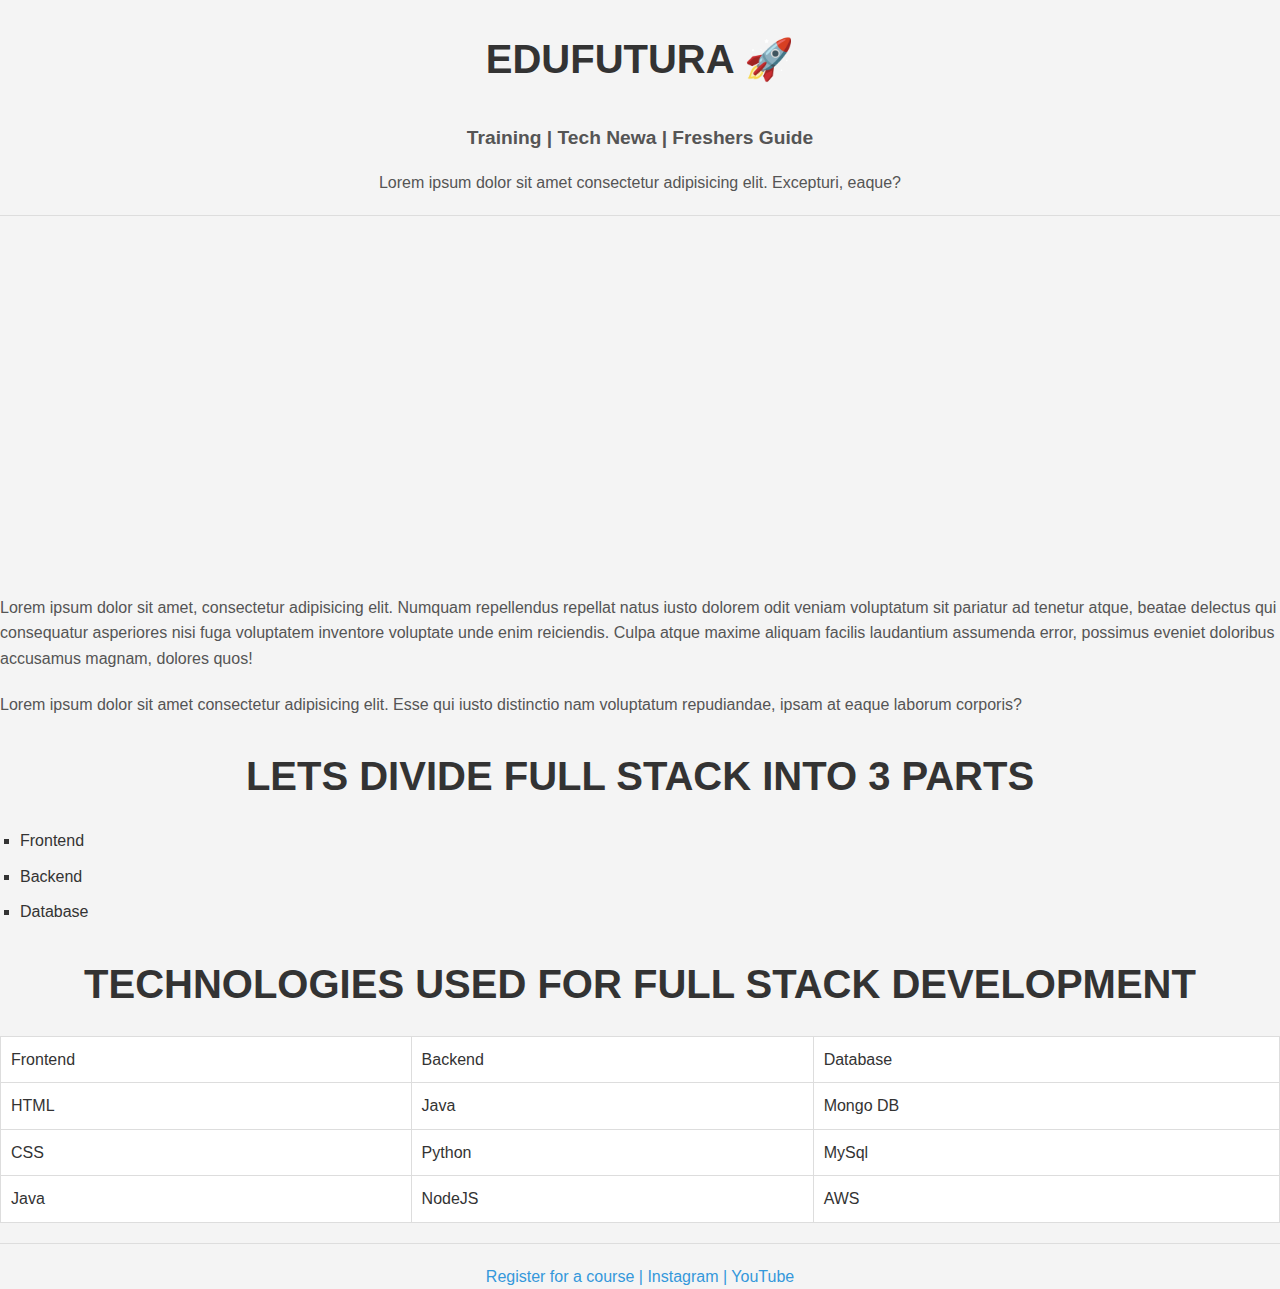
<file: index.html>
<!DOCTYPE html>
<head>
    <title>EduFutura</title>
    <link rel="icon" href="headicon.png">
    <link rel="stylesheet" href="style.css">

</head>
<body>
    <center>
        <h1> EduFutura 🚀</h1>
        <h5>Training | Tech Newa | Freshers Guide</h5>
        <p>Lorem ipsum dolor sit amet consectetur adipisicing elit. Excepturi, eaque?</p>
        </center>
        <hr>
        <center>
        <iframe width="560" height="315" src="https://www.youtube.com/embed/beSO_-Xn3vs?si=aZantn4IoxOyfHXY" title="YouTube video player" frameborder="0" allow="accelerometer; autoplay; clipboard-write; encrypted-media; gyroscope; picture-in-picture; web-share" referrerpolicy="strict-origin-when-cross-origin" allowfullscreen></iframe>
</center>
<p>Lorem ipsum dolor sit amet, consectetur adipisicing elit. Numquam repellendus repellat natus iusto dolorem odit veniam voluptatum sit pariatur ad tenetur atque, beatae delectus qui consequatur asperiores nisi fuga voluptatem inventore voluptate unde enim reiciendis. Culpa atque maxime aliquam facilis laudantium assumenda error, possimus eveniet doloribus accusamus magnam, dolores quos!</p>
<p>Lorem ipsum dolor sit amet consectetur adipisicing elit. Esse qui iusto distinctio nam voluptatum repudiandae, ipsam at eaque laborum corporis?
</p>
<h1>Lets Divide Full stack into 3 parts</h1>
<ul>
    <li>Frontend</li>
    <li>Backend</li>
    <li>Database</li>
</ul>
<h1>Technologies Used For full Stack development</h1>
<table border="1">
    <tr>
        <td>Frontend</td> <td>Backend</td> <td>Database</td>
    </tr>
    <tr>
        <td>HTML</td> <td>Java</td> <td>Mongo DB</td>
    </tr>
    <tr>
        <td>CSS</td> <td>Python</td> <td>MySql</td>
    </tr>
    <tr>
        <td>Java</td> <td>NodeJS</td> <td>AWS</td>
    </tr>
</table>
<hr>
<center>
<a href="register.html">Register for a course |</a>
<a href="https://www.instagram.com/">Instagram |</a>
<a href="https://www.youtube.com/">YouTube</a>
</center>

</body>
</html>
</file>
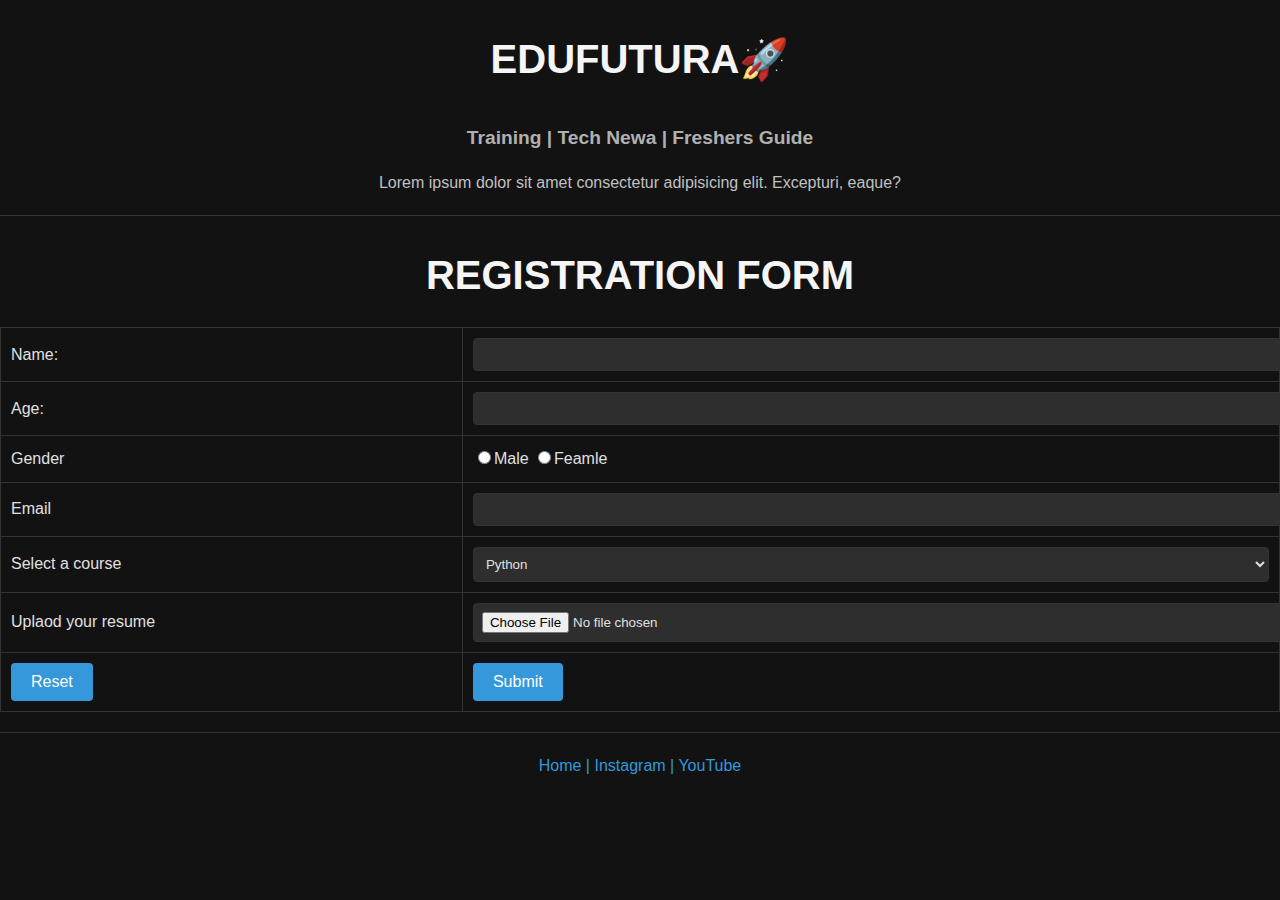
<file: register.html>
<!DOCTYPE html>
<head><title>Register Here</title></head>
<link rel="stylesheet" href="style2.css">
<body>
    <center>
        <h1>Edufutura🚀</h1>
        <h5>Training | Tech Newa | Freshers Guide</h5>
        <p>Lorem ipsum dolor sit amet consectetur adipisicing elit. Excepturi, eaque?</p>
        </center>
        <hr>
        <center>
            <h1>Registration Form</h1>
            <form>
                <table>
                    <tr>
                        <td>Name:   </td> <td><input type="text"></td>
                    </tr>
                    <tr>
                        <td>Age:</td> <td><input type="number"></td>
                    </tr>
                    <tr>
                        <td>Gender</td> <td><input type="radio" name="Gender">Male <input type="radio" name="Gender">Feamle</td>
                    </tr>
                    <tr>
                        <td>Email</td> <td><input type="text"></td>
                    </tr>
                    <tr>
                        <td>Select a course</td> 
                        <td>
                            <select>
                                <option>Python</option>
                                <option>Java</option>
                                <option>C++</option>
                            </select>
                        </td>
                    </tr>
                    <tr>
                        <td>Uplaod your resume</td>
                        <td>
                            <input type="file">
                        </td>
                    </tr>
                    <tr>
                        <td><input type="reset"></td><td><input type="submit"></td>
                    </tr>
                    
                    
                        

    
                </table>
            </form>
            <hr>
            <center>
                <a href="bh.html">Home |</a>
                <a href="https://www.instagram.com/">Instagram |</a>
                <a href="https://www.youtube.com/">YouTube</a>
                </center>
    
</body>
</html>
</file>
<file: style.css>
/* General Styles */



body {
    margin: 0;
    font-family: 'Arial', sans-serif;
    background-color: #f4f4f4;
    color: #333;
    line-height: 1.6;
}

.container {
    max-width: 800px;
    margin: 0 auto;
    padding: 20px;
    background-color: #fff;
    box-shadow: 0 0 10px rgba(0, 0, 0, 0.1);
}

/* Headings and Paragraphs */
h1 {
    font-size: 2.5em;
    color: #333;
    margin-bottom: 20px;
    text-transform: uppercase;
    text-align: center;
}

h5 {
    font-size: 1.2em;
    color: #555;
    margin-bottom: 10px;
    text-align: center;
}

p {
    font-size: 1em;
    color: #555;
    margin-bottom: 20px;
}

/* Links */
a {
    color: #3498db;
    text-decoration: none;
    transition: color 0.3s ease-in-out;
}

a:hover {
    color: #1d78c1;
}

/* List Styles */
ul {
    list-style-type: square;
    padding-left: 20px;
    margin-bottom: 20px;
}

ul li {
    margin-bottom: 10px;
}

/* Table Styles */
table {
    width: 100%;
    border-collapse: collapse;
    margin-bottom: 20px;
    background-color: #fff;
}

table, th, td {
    border: 1px solid #ddd;
}

th, td {
    padding: 10px;
    text-align: left;
}

th {
    background-color: #f2f2f2;
}

/* Centering and Embedding */
iframe {
    border: none;
    margin-bottom: 20px;
}

hr {
    border: 0;
    border-top: 1px solid #ddd;
    margin: 20px 0;
}

/* Centered Content */
.center {
    text-align: center;
}

.center a {
    display: inline-block;
    margin: 0 10px;
    padding: 8px 16px;
    background-color: #3498db;
    color: #fff;
    border-radius: 4px;
    transition: background-color 0.3s ease-in-out;
}

.center a:hover {
    background-color: #1d78c1;
}

/* Responsive Design */
@media (max-width: 600px) {
    .container {
        padding: 10px;
    }

    h1 {
        font-size: 2em;
    }

    h5 {
        font-size: 1em;
    }

    table, th, td {
        font-size: 0.9em;
    }
}
</file>
<file: style2.css>
/* General Styles */
body {
    margin: 0;
    font-family: Arial, sans-serif;
    background-color: #121212;
    color: #e0e0e0;
    line-height: 1.6;
}

.container {
    max-width: 800px;
    margin: 0 auto;
    padding: 20px;
    background-color: #1e1e1e;
    border-radius: 8px;
    box-shadow: 0 0 10px rgba(0, 0, 0, 0.5);
}

/* Headings and Paragraphs */
h1 {
    font-size: 2.5em;
    color: #f5f5f5;
    margin-bottom: 20px;
    text-transform: uppercase;
}

h5 {
    font-size: 1.2em;
    color: #b0b0b0;
    margin-bottom: 10px;
}

p {
    font-size: 1em;
    color: #c0c0c0;
    margin-bottom: 20px;
}

/* Form Styles */
form table {
    width: 100%;
    border-collapse: collapse;
    margin-bottom: 20px;
}

form td {
    padding: 10px;
    vertical-align: middle;
}

form input[type="text"],
form input[type="number"],
form input[type="email"],
form select,
form input[type="file"] {
    width: 100%;
    padding: 8px;
    border: 1px solid #333;
    border-radius: 4px;
    background-color: #2e2e2e;
    color: #e0e0e0;
}

form input[type="reset"],
form input[type="submit"] {
    background-color: #3498db;
    color: #fff;
    border: none;
    padding: 10px 20px;
    border-radius: 4px;
    cursor: pointer;
    font-size: 1em;
}

form input[type="reset"]:hover,
form input[type="submit"]:hover {
    background-color: #2980b9;
}

/* Table Styles */
table {
    border: 1px solid #333;
}

table td {
    border: 1px solid #333;
}

/* Links */
a {
    color: #3498db;
    text-decoration: none;
    transition: color 0.3s ease-in-out;
}

a:hover {
    color: #1d78c1;
}

/* Centered Content */
center {
    margin-bottom: 20px;
}

/* Horizontal Rule */
hr {
    border: 0;
    border-top: 1px solid #333;
    margin: 20px 0;
}
</file>
